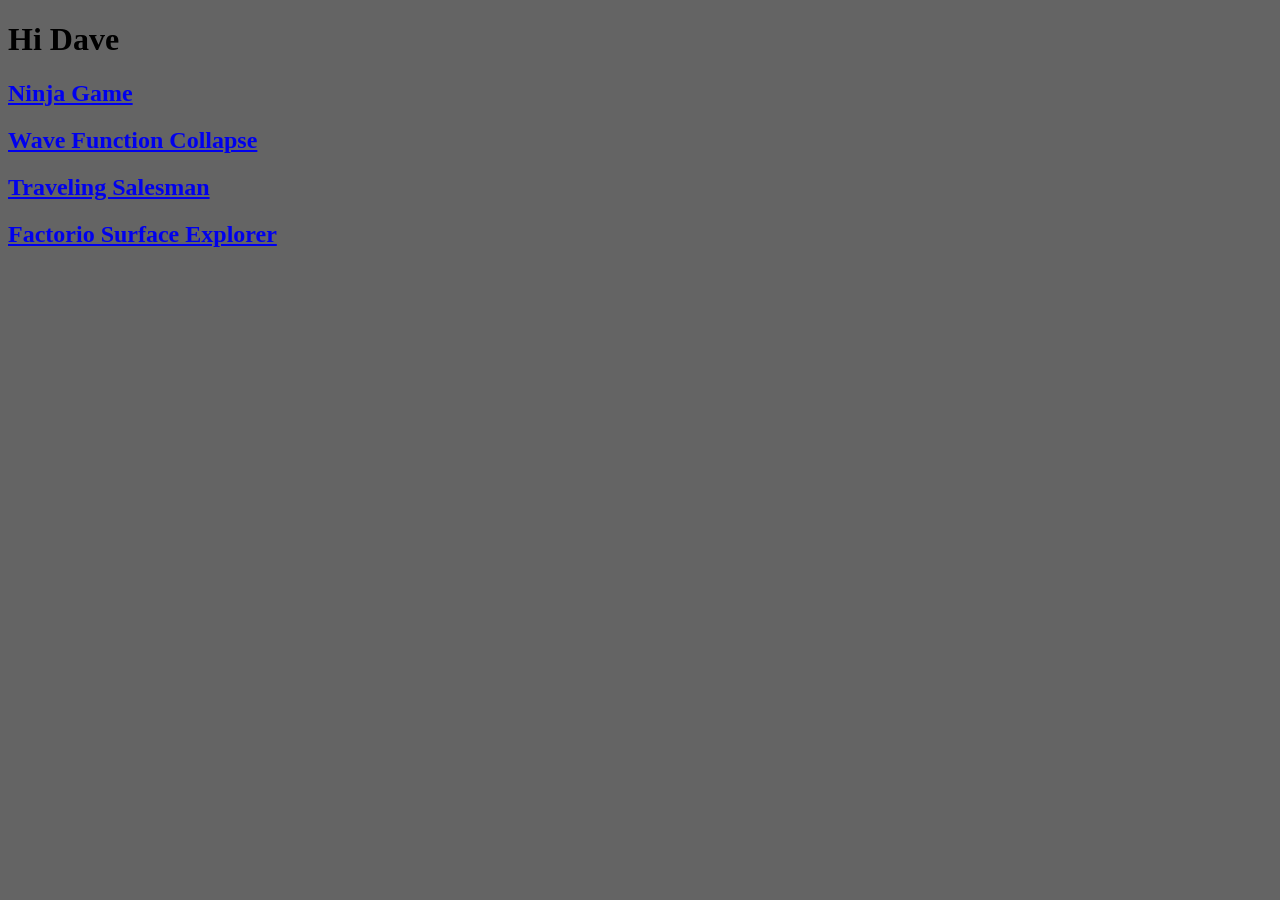
<file: index.html>
<!DOCTYPE html>
<html>
  <head>
    <title>Ober3550's Projects</title>
    <style>
        body {
            background-color: #646464;
        }
    </style>
  </head>
  <body>
    <h1>Hi Dave</h1>
    <a href="/ninja.html"><h2>Ninja Game</h2></a>
    <a href="/wavefunctioncollapse.html"><h2>Wave Function Collapse</h2></a>
    <a href="/TravelingSalesman.html"><h2>Traveling Salesman</h2></a>
    <a href="/seed-search/"><h2>Factorio Surface Explorer</h2></a>
  </body>
</html>
</file>
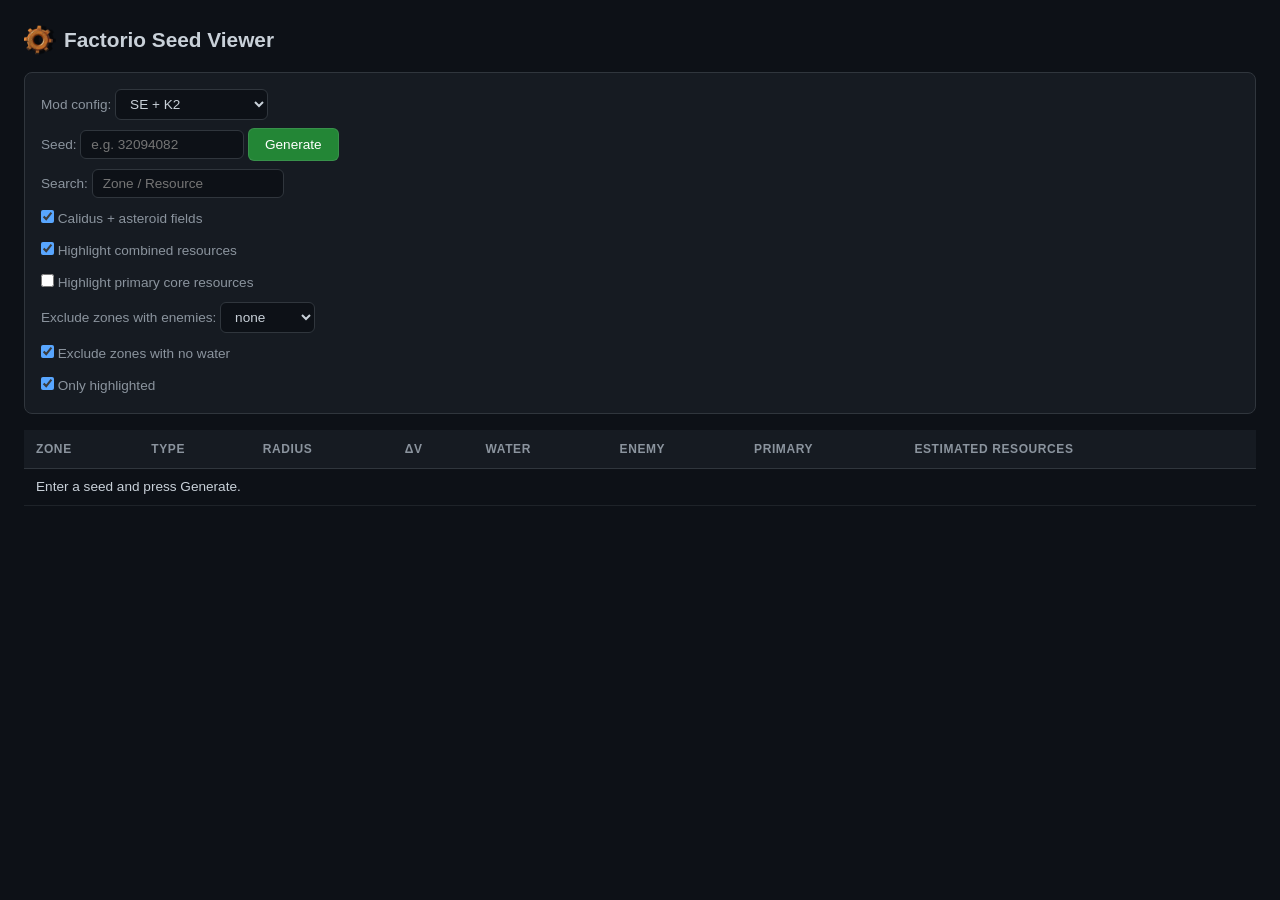
<file: seed-search/index.html>
<!DOCTYPE html>
<html lang="en">
<head>
  <meta charset="UTF-8">
  <meta name="viewport" content="width=device-width, initial-scale=1.0">
  <title>Factorio Seed Viewer</title>
  <link rel="stylesheet" href="assets-bc57a28/style.css">
</head>
<body>
  <div class="app no-sidebar">
    <main id="main">
      <div class="page">
        <h2 class="page-title"><img src="assets-bc57a28/factorio-gear.webp" alt="" width="32" height="32"> Factorio Seed Viewer</h2>
        <details id="featured" hidden style="margin:0.5em 0 1em">
          <summary style="cursor:pointer"><strong>Top seeds</strong> <span id="featured-note" class="hint"></span></summary>
          <div class="filter-bar seed-controls" style="margin-top:0.5em">
            <div id="featured-prod" class="check-line"></div>
            <div><label>Planets: <select id="featured-planets"></select></label></div>
          </div>
          <div class="featured-scroll" style="margin-top:0.5em">
          <table class="data-table">
            <thead id="featured-head" style="position:sticky;top:0;background:var(--bg,#0d1117)"></thead>
            <tbody id="featured-body"></tbody>
          </table>
          </div>
        </details>
        <div class="filter-bar seed-controls">
          <div><label>Mod config: <select id="mod-select"></select></label></div>
          <div><label>Seed: <input type="text" inputmode="numeric" id="seed-input" placeholder="e.g. 32094082" autocomplete="off" style="width:12em"></label>
            <button type="button" class="btn" id="gen-btn">Generate</button>
            <span id="gen-status" class="hint"></span></div>
          <div id="seed-loot-row" hidden><label>Loot: <code id="seed-loot" style="font-size:1.05em"></code></label></div>
          <div class="se-only"><label>Search: <input type="text" id="zt-search" placeholder="Zone / Resource" autocomplete="off"></label></div>
          <div class="se-only"><label class="hint" title="The Calidus home system plus every asteroid field (fields orbit other stars, incl. the naquium-primary one) — the default SE view"><input type="checkbox" id="cal-filter" checked> Calidus + asteroid fields</label></div>
          <div class="se-only"><label class="hint" title="Highlight the surfaces to settle for a resource combination: vulcanite + cryonite + holmium, vulcanite + iridium, cryonite + holmium, vitamelange + stone (vitamelange-primary), and the nearest beryllium- and iridium-primary surfaces. Where a seed has no surface for a combination, the nearest surface for each of its resources is marked instead"><input type="checkbox" id="hl-combined" checked> Highlight combined resources</label></div>
          <div class="se-only"><label class="hint" title="Highlight every zone whose primary resource is vulcanite, cryonite, holmium, iridium, beryllium, vitamelange or naquium - where that resource's core fragments come from"><input type="checkbox" id="hl-primary"> Highlight primary core resources</label></div>
          <div class="se-only"><label class="hint" title="Zones with this enemy level or more are passed over by the highlighting: the next suitable zone is marked instead">Exclude zones with enemies: <select id="hl-enemy"></select></label></div>
          <div class="se-only"><label class="hint" title="Never highlight a zone without water - not even as the last resort for a resource no watered zone has"><input type="checkbox" id="hl-wet" checked> Exclude zones with no water</label></div>
          <div class="se-only"><label class="hint" title="Only the rows with a colour wash: Nauvis, surfaces holding a resource combination, and the nearest naquium-primary asteroid field"><input type="checkbox" id="hl-filter"> Only highlighted</label></div>
        </div>
        <div id="planet-cards" class="planet-cards"></div>
        <table class="data-table" id="zone-table">
          <thead id="zt-head"><tr>
            <th class="sortable" data-key="name" style="cursor:pointer">Zone <span class="sort-ind"></span></th>
            <th class="sortable" data-key="type" style="cursor:pointer">Type <span class="sort-ind"></span></th>
            <th class="sortable" data-key="radius" style="cursor:pointer">Radius <span class="sort-ind"></span></th>
            <th title="Travel Δv to Nauvis (km)" class="sortable" data-key="dv" style="cursor:pointer">Δv <span class="sort-ind"></span></th>
            <th>Water</th><th>Enemy</th>
            <th class="sortable" data-key="primary" style="cursor:pointer">Primary <span class="sort-ind"></span></th>
            <th>Estimated resources</th>
          </tr></thead>
          <tbody id="zt-body"><tr><td colspan="8" class="hint">Enter a seed and press Generate.</td></tr></tbody>
        </table>
      </div>
    </main>
  </div>
  <script src="assets-bc57a28/shell.js"></script>
  <script src="assets-bc57a28/gen-bridge.js"></script>
  <script src="assets-bc57a28/universe-wasm.js"></script>
  <script src="assets-bc57a28/estimate-core.js"></script>
  <script src="assets-bc57a28/analyze.js"></script>
</body>
</html>
</file>
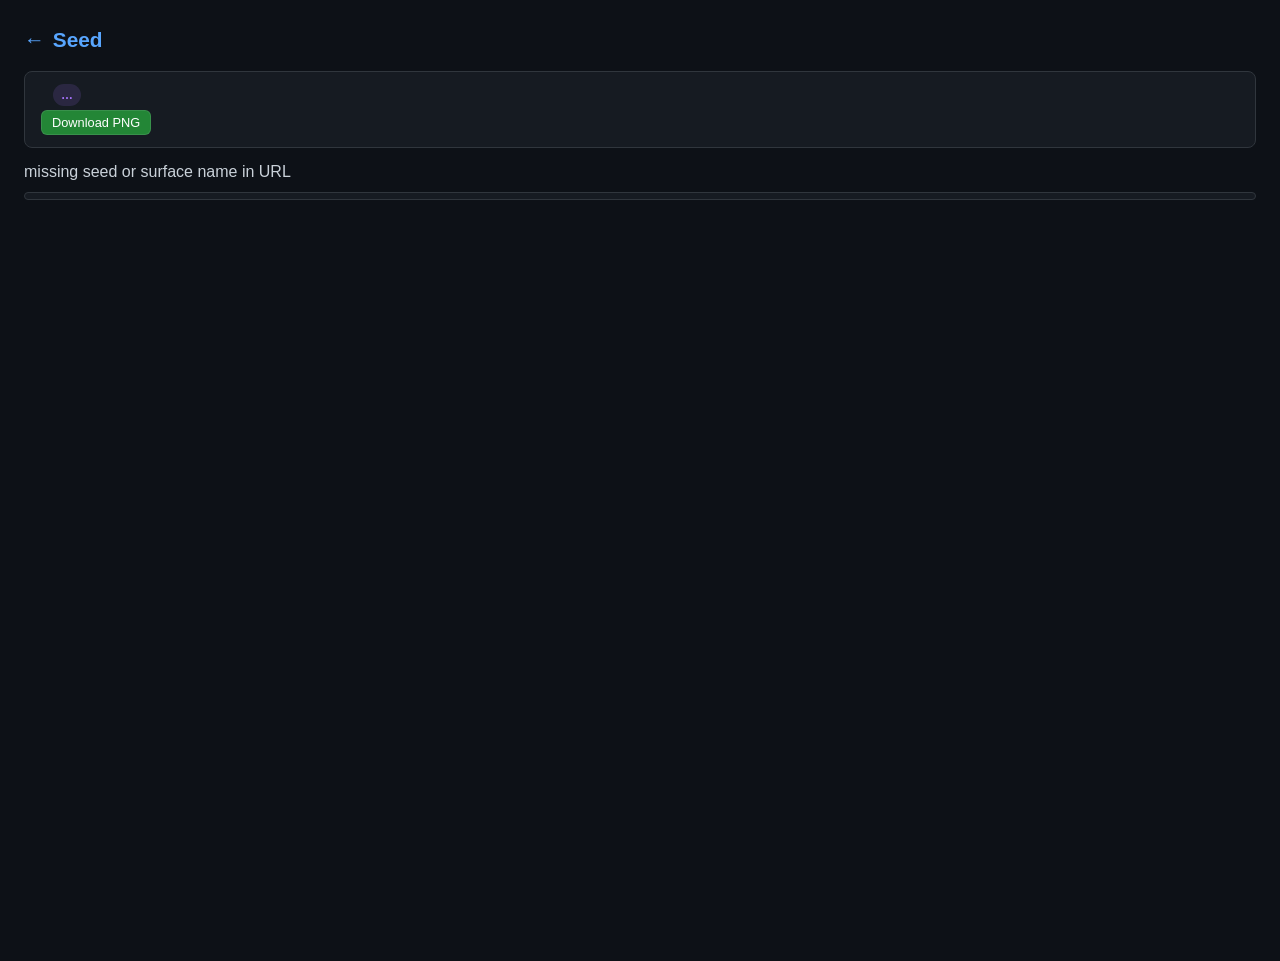
<file: seed-search/surface.html>
<!DOCTYPE html>
<html lang="en">
<head>
  <meta charset="UTF-8">
  <meta name="viewport" content="width=device-width, initial-scale=1.0">
  <title>Surface — Surface Explorer</title>
  <link rel="stylesheet" href="assets-bc57a28/style.css">
</head>
<body>
  <div class="app no-sidebar">
    <main id="main">
      <div class="page">
        <h2 class="seed-link"><a id="sf-crumb-seed" href="index.html" title="Back to this seed's zones">Seed</a></h2>
        <div class="zone-card"><strong id="sf-name"></strong> <span id="sf-badge" class="badge zone-type">…</span><span id="sf-meta"></span>
          <div id="sf-radius-row" class="radius-row" hidden><label>Radius: <input type="number" id="sf-radius" min="16" max="10000" step="1"></label>
            <button type="button" class="btn-sm" id="sf-go" hidden>Generate</button></div>
          <label id="sf-dim-wrap" class="dim-row" hidden title="How bright the terrain is drawn under the resources">Terrain Brightness: <span id="sf-dim-val">100%</span>
            <input type="range" id="sf-dim" min="0" max="100" value="100"></label>
          <div id="sf-enemy-wrap" class="check-row" hidden>
            <label id="sf-areas"><input type="checkbox" id="sf-enemy" checked> Enemy bases</label>
            <span id="sf-groups" hidden>
              <label><input type="checkbox" data-group="enemies" checked> Enemies</label>
              <label><input type="checkbox" data-group="trees" checked> Trees</label>
              <label><input type="checkbox" data-group="rocks" checked> Rocks</label>
              <label><input type="checkbox" data-group="huge" checked> Huge rocks</label>
              <label><input type="checkbox" data-group="cliffs" checked> Cliffs</label>
            </span>
            <label id="sf-seams" hidden><input type="checkbox" id="sf-seams-cb" checked> Core seams <span id="sf-seams-n" class="num"></span></label>
          </div>
          <div class="download-row"><button type="button" class="btn-sm" id="sf-download" hidden title="Save the map as it is shown - terrain at this brightness, with the layers that are ticked - as one PNG">Download PNG</button></div>
        </div>
        <div id="sf-status" class="hint surf-status"></div>
        <div class="progress-wrap" id="sf-progress-wrap"><div id="sf-progress" class="progress-fill"></div></div>
        <div class="surf-box">
          <canvas id="sf-canvas" width="600" height="600"></canvas>
          <div id="sf-res" class="hint"></div>
        </div>
      </div>
    </main>
  </div>
  <script src="assets-bc57a28/shell.js"></script>
  <script src="assets-bc57a28/gen-bridge.js"></script>
  <script src="assets-bc57a28/universe-wasm.js"></script>
  <script src="assets-bc57a28/surface-wasm.js"></script>
  <script src="assets-bc57a28/sa-wasm.js"></script>
  <script src="assets-bc57a28/gpu-surface.js"></script>
  <script src="assets-bc57a28/surface.js"></script>
</body>
</html>
</file>
<file: seed-search/assets-bc57a28/style.css>
/* ── SE Explorer GUI Styles ─────────────────────────────────────────── */
:root {
  --bg: #0d1117;
  --surface: #161b22;
  --border: #30363d;
  --text: #c9d1d9;
  --muted: #8b949e;
  --accent: #58a6ff;
  --green: #3fb950;
  --red: #f85149;
  --orange: #d2991d;
  --purple: #a371f7;

  /* Edge length of the square surface disc on the detail page. Deliberately a
     static px length, NOT a vh/vw expression: viewport units are pinned to the
     window, so browser zoom left the disc the same physical size while every
     label around it grew — zooming in made the map appear to shrink. In px it
     magnifies with the rest of the page, and `main` scrolls when it no longer
     fits. Change this one value to make the disc bigger or smaller. */
  --disc-size: 900px;
}

* { box-sizing: border-box; margin: 0; padding: 0; }

body {
  font-family: -apple-system, BlinkMacSystemFont, "Segoe UI", Helvetica, Arial, sans-serif;
  background: var(--bg);
  color: var(--text);
  line-height: 1.5;
  min-height: 100vh;
}

/* ── Layout ─────────────────────────────────────────────────────────── */
/* The sidebar is position:fixed so it stays pinned while the rest of the page
   scrolls (the bucket list under it can grow without dragging the nav away).
   .app gets padding-left equal to the sidebar width so content isn't covered;
   the sidebar itself scrolls internally (overflow-y:auto) if its links outgrow
   the viewport height. */
.app {
  display: flex;
  min-height: 100vh;
  padding-left: 220px;
}

.page-title { display: flex; align-items: center; gap: 8px; }

/* seed page controls: one setting per line */
.seed-controls > div + div { margin-top: 8px; }

/* surface page header: the seed, linking back to its zones */
.seed-link a { color: var(--accent); text-decoration: none; }
.seed-link a::before { content: "←"; display: inline-block; margin-right: 8px; }
.seed-link a:hover { text-decoration: underline; }

/* surface page: the zone's card, laid out like a zone row of the seed page */
.zone-card { display: flex; flex-wrap: wrap; align-items: baseline; gap: 4px 12px; background: var(--surface); border: 1px solid var(--border); border-radius: 8px; padding: 12px 16px; margin-bottom: 12px; font-size: 0.95rem; }
.zone-card > strong { font-size: 1.15rem; }
.zone-card #sf-meta { display: contents; }
.zone-card .k { color: var(--muted); }

/* the terrain brightness slider takes a line of its own in the card */
.zone-card .dim-row { flex-basis: 100%; display: flex; align-items: center; gap: 10px; color: var(--muted); font-size: 0.9rem; }
.zone-card .dim-row[hidden] { display: none; }
.zone-card .dim-row #sf-dim-val { color: var(--text); min-width: 3em; }
/* (no padding or border: the text-box styling of `input` above would leave
   the track wider than the knob can travel) */
.zone-card .dim-row input { flex: 1; max-width: 16em; padding: 0; border: 0; background: none; }
.res-info { display: block; margin-top: 6px; }
.zone-card .check-row { flex-basis: 100%; display: flex; flex-wrap: wrap; align-items: center; gap: 4px 16px; color: var(--muted); font-size: 0.9rem; }
.zone-card .check-row label { display: inline-flex; align-items: center; gap: 6px; cursor: pointer; font-size: inherit; }
.zone-card .check-row #sf-groups { display: contents; }
.zone-card .check-row #sf-groups[hidden], .zone-card .check-row label[hidden] { display: none; }
.zone-card .check-row[hidden] { display: none; }
.surf-status:empty { display: none; }
.surf-status { margin-bottom: 8px; }

/* the static pages (index.html, surface.html) have no sidebar */
.app.no-sidebar { padding-left: 0; }

.sidebar {
  position: fixed;
  top: 0;
  bottom: 0;
  left: 0;
  width: 220px;
  background: var(--surface);
  border-right: 1px solid var(--border);
  padding: 20px 0;
  display: flex;
  flex-direction: column;
  overflow-y: auto;
}

.sidebar h1 {
  font-size: 1.1rem;
  padding: 0 16px 16px;
  border-bottom: 1px solid var(--border);
  margin-bottom: 8px;
}

.nav-links {
  list-style: none;
  flex: 1;
}

.nav-links li a {
  display: block;
  padding: 8px 16px;
  color: var(--text);
  text-decoration: none;
  font-size: 0.9rem;
  transition: background 0.1s;
}
.nav-links li a:hover { background: rgba(88,166,255,0.1); color: var(--accent); }

.sidebar-footer {
  padding: 12px 16px;
  border-top: 1px solid var(--border);
  color: var(--muted);
  font-size: 0.75rem;
}

/* Stack the git/uptime lines vertically instead of on one line. */
.sidebar-footer small {
  display: block;
}

.sidebar-footer small + small {
  margin-top: 4px;
}

main {
  flex: 1;
  padding: 24px;
}

/* ── Buttons ────────────────────────────────────────────────────────── */
.btn, .btn-sm {
  display: inline-block;
  background: #238636;
  color: #fff;
  border: 1px solid rgba(240,246,252,0.1);
  border-radius: 6px;
  cursor: pointer;
  font-size: 0.85rem;
  text-decoration: none;
  transition: background 0.15s;
}
.btn { padding: 8px 16px; }
.btn-sm { padding: 4px 10px; font-size: 0.8rem; }
.btn:hover { background: #2ea043; }
.btn-sm:hover { background: #2ea043; }
.btn-secondary { background: var(--surface); color: var(--text); }
.btn-secondary:hover { background: #30363d; }

/* ── Page ───────────────────────────────────────────────────────────── */
.page h2 { margin-bottom: 16px; font-size: 1.3rem; }

/* ── Forms ──────────────────────────────────────────────────────────── */
.job-form, .filter-bar, .surface-gen-section {
  background: var(--surface);
  border: 1px solid var(--border);
  border-radius: 8px;
  padding: 16px;
  margin-bottom: 16px;
}

.job-form form, .filter-bar form {
  display: flex;
  gap: 12px;
  align-items: center;
  flex-wrap: wrap;
}

/* Zone type checkboxes */
.type-checkboxes {
  display: flex;
  gap: 10px;
  align-items: center;
  border: none;
  padding: 0;
  margin: 0;
}
.type-checkboxes legend {
  font-size: 0.8rem;
  color: var(--muted);
  text-transform: uppercase;
  letter-spacing: 0.05em;
  margin-right: 4px;
  float: left;
  line-height: 1.8;
}
.checkbox-label {
  font-size: 0.8rem;
  color: var(--text);
  cursor: pointer;
  display: flex;
  align-items: center;
  gap: 4px;
  white-space: nowrap;
}
.checkbox-label input[type="checkbox"] {
  accent-color: var(--accent);
}

label { font-size: 0.85rem; color: var(--muted); }
input, select {
  background: var(--bg);
  border: 1px solid var(--border);
  border-radius: 6px;
  color: var(--text);
  padding: 6px 10px;
  font-size: 0.85rem;
}
input:focus, select:focus { outline: none; border-color: var(--accent); }
input[type="number"] { width: 80px; }
input[type="checkbox"] { accent-color: var(--accent); }

/* ── Tables ─────────────────────────────────────────────────────────── */
.data-table {
  width: 100%;
  border-collapse: collapse;
  font-size: 0.85rem;
}

.data-table th {
  text-align: left;
  padding: 10px 12px;
  background: var(--surface);
  border-bottom: 1px solid var(--border);
  color: var(--muted);
  font-weight: 600;
  text-transform: uppercase;
  font-size: 0.75rem;
  letter-spacing: 0.05em;
}

.data-table td {
  padding: 8px 12px;
  border-bottom: 1px solid rgba(48,54,61,0.5);
}

.data-table tr:hover td { background: rgba(88,166,255,0.04); }

.row-done { border-left: 3px solid var(--green); }
.row-running { border-left: 3px solid var(--accent); }
.row-queued { border-left: 3px solid var(--orange); }
.row-failed { border-left: 3px solid var(--red); }

/* ── Badges ─────────────────────────────────────────────────────────── */
.badge {
  display: inline-block;
  padding: 2px 8px;
  border-radius: 12px;
  font-size: 0.75rem;
  font-weight: 600;
}
.badge.queued { background: rgba(210,153,29,0.15); color: var(--orange); }
.badge.running { background: rgba(88,166,255,0.15); color: var(--accent); }
.badge.done { background: rgba(63,185,80,0.15); color: var(--green); }
.badge.failed { background: rgba(248,81,73,0.15); color: var(--red); }
.badge.zone-type { background: rgba(163,113,247,0.15); color: var(--purple); }
/* by kind: planets green, moons blue; asteroid fields (and belts) keep the purple */
.badge.zone-type.zt-planet { background: rgba(63,185,80,0.15); color: var(--green); }
.badge.zone-type.zt-moon { background: rgba(88,166,255,0.15); color: var(--accent); }

/* ── Zone Detail ────────────────────────────────────────────────────── */
.zone-detail-grid {
  display: grid;
  grid-template-columns: 1fr 2fr;
  gap: 20px;
  margin-bottom: 24px;
}

@media (max-width: 700px) {
  .zone-detail-grid { grid-template-columns: 1fr; }
}

.zone-info, .zone-resources {
  background: var(--surface);
  border: 1px solid var(--border);
  border-radius: 8px;
  padding: 16px;
}

.zone-info h3, .zone-resources h3 {
  font-size: 0.85rem;
  color: var(--muted);
  text-transform: uppercase;
  letter-spacing: 0.05em;
  margin-bottom: 10px;
}

dl { display: grid; grid-template-columns: 1fr 2fr; gap: 4px 12px; font-size: 0.85rem; }
dt { color: var(--muted); }
dd { font-weight: 500; }

.num { font-family: "SF Mono", "Fira Code", monospace; text-align: right; }
.yields-cell { font-size: 0.8rem; color: var(--muted); max-width: 200px; overflow: hidden; text-overflow: ellipsis; white-space: nowrap; }

.surface-gen-section h3 { margin-bottom: 12px; color: var(--muted); font-size: 0.85rem; text-transform: uppercase; letter-spacing: 0.05em; }

.surface-jobs-list { margin-top: 16px; }
.surface-jobs-list h3 { margin-bottom: 8px; color: var(--muted); font-size: 0.85rem; }

/* ── Surface Viewer ─────────────────────────────────────────────────── */
.surface-viewer {
  display: flex;
  gap: 24px;
  align-items: flex-start;
}

.surface-meta {
  background: var(--surface);
  border: 1px solid var(--border);
  border-radius: 8px;
  padding: 16px;
  flex-shrink: 0;
  min-width: 200px;
}

.surface-meta p { margin-bottom: 6px; font-size: 0.85rem; }

.surface-image-container {
  flex: 1;
  overflow: auto;
  background: var(--bg);
  border: 1px solid var(--border);
  border-radius: 8px;
  padding: 12px;
}

.surface-image {
  display: block;
  max-width: 100%;
  height: auto;
}

.image-info {
  margin-top: 8px;
  color: var(--muted);
  font-size: 0.8rem;
  text-align: center;
}

/* ── Loading spinner ────────────────────────────────────────────────── */
.loading {
  text-align: center;
  padding: 40px;
  color: var(--muted);
}

.spinner {
  display: inline-block;
  width: 32px;
  height: 32px;
  border: 3px solid var(--border);
  border-top-color: var(--accent);
  border-radius: 50%;
  animation: spin 0.8s linear infinite;
  margin-top: 12px;
}

@keyframes spin { to { transform: rotate(360deg); } }

.error { color: var(--red); font-size: 0.85rem; margin-top: 8px; }

/* ── Sortable headers ─────────────────────────────────────────────── */
.sort-header {
  color: var(--muted);
  text-decoration: none;
  cursor: pointer;
  user-select: none;
  white-space: nowrap;
}
.sort-header:hover { color: var(--accent); }
.sort-header.active { color: var(--accent); font-weight: 600; }

.disabled-check {
  opacity: 0.7;
  cursor: not-allowed;
}
.disabled-check input[disabled] {
  accent-color: var(--green);
  cursor: not-allowed;
}

/* zone batch actions + row buttons (per-seed generation) */
.batch-actions { display: flex; gap: 8px; margin: 8px 0; flex-wrap: wrap; }
/* keep this a real table-cell (was display:flex, which dropped it from the row
   layout so its bottom border didn't line up with the other cells) */
.row-actions { white-space: nowrap; vertical-align: middle; }
.row-actions > * { vertical-align: middle; }
.row-actions > * + * { margin-left: 4px; }
.btn-secondary { background: #3a4a63; }
.crumbs { font-size: 0.85rem; opacity: 0.8; margin-bottom: 8px; }
.crumbs a { color: #7fb3ff; text-decoration: none; }
.danger { background: #6a2a2a; }

/* filter preset rule builder */
.rule-row { display: flex; gap: 6px; margin: 4px 0; flex-wrap: wrap; }
.rule-row select, .rule-row input { padding: 4px; }
.save-filter { display: flex; gap: 6px; align-items: center; margin-top: 6px; }

/* per-zone resource chips */
.res-chip { display: inline-block; background: #2a3446; border-radius: 4px; padding: 1px 5px; margin: 1px; font-size: 0.82rem; white-space: nowrap; }
.res-chip.est { background: #2f2a20; opacity: 0.85; }
.yields-cell { max-width: 520px; }
/* ore colours on the seed page: the SE resources by their usual shorthand
   colours, the base ores by their in-game map colours (lightened where the
   game's would vanish on the dark background) */
.ore { color: var(--ore, inherit); }
.res-chip.ore { opacity: 1; background: color-mix(in srgb, var(--ore, #8b949e) 16%, var(--surface)); border-left: 3px solid var(--ore, #8b949e); }
.res-chip.ore strong { color: var(--text); }
.ore-holmium { --ore: #ff8fd8; }
.ore-vulcanite { --ore: #f85149; }
.ore-cryonite { --ore: #58a6ff; }
.ore-beryllium { --ore: #39d3d3; }
.ore-iridium { --ore: #e6b422; }
.ore-vitamelange { --ore: #3fb950; }
.ore-naquium { --ore: #a371f7; }
.ore-iron { --ore: #8fb3c9; }
.ore-copper { --ore: #e07a45; }
.ore-stone { --ore: #c2ad7a; }
.ore-coal { --ore: #9aa0a6; }
.res-chip.ore-coal { background: #050505; }
.ore-crude-oil { --ore: #d24fd0; }
.ore-uranium { --ore: #a4e22a; }
/* loot letters in the top seeds list: productivity, speed, efficiency */
.loot-P { color: #ff8fd8; }
.loot-S { color: #58a6ff; }
.loot-E { color: #3fb950; }
/* base / Space Age: one card per planet, in its colours */
.planet-cards { display: grid; grid-template-columns: repeat(auto-fill, minmax(220px, 1fr)); gap: 10px; }
.planet-cards:empty { display: none; }
.planet-card { background: var(--combo); border-radius: 8px; padding: 18px 16px; font-size: 1.1rem; font-weight: 600; cursor: pointer; }
.planet-card:hover { filter: brightness(1.25); }
.planet-card.row-closed { cursor: default; }
.planet-icon { margin-right: 6px; }
.seed-controls > [hidden], #zone-table[hidden] { display: none; }

/* surfaces holding a resource combination (analyze.js COMBOS) */
#zone-table tbody tr.row-combo { background: var(--combo); }
#zone-table tbody tr.row-combo td { background: transparent; }
#zone-table tbody tr.row-combo[data-href]:hover td { background: rgba(255,255,255,0.07); }

/* generation status + in-flight feedback */
.gen-status { display: inline-block; font-size: 0.8rem; padding: 1px 6px; border-radius: 4px; white-space: nowrap; margin-left: 2px; }
.gen-status.running { background: #2b3a52; color: #9ec5ff; animation: pulse 1.2s ease-in-out infinite; }
.gen-status.failed { background: #4a2222; color: #ffb3b3; }
@keyframes pulse { 0%,100% { opacity: 1; } 50% { opacity: 0.45; } }
/* htmx marks the element .htmx-request while its request is in flight */
.btn.htmx-request, .btn-sm.htmx-request { opacity: 0.6; pointer-events: none; position: relative; }
.btn.htmx-request::after, .btn-sm.htmx-request::after { content: " ⏳"; }
button[disabled] { opacity: 0.55; cursor: not-allowed; }

/* live surface watch grid */
.surf-grid-wrap { margin-top: 12px; }
.surf-grid-head { display: flex; align-items: center; gap: 10px; margin-bottom: 8px; font-size: 0.95rem; }
.surf-grid {
  position: relative;
  width: min(80vh, 100%);
  aspect-ratio: 1 / 1;
  background: #14181f;
  border: 1px solid #2a3446;
  border-radius: 6px;
  overflow: hidden;
}
.surf-cell { position: absolute; box-sizing: border-box; display: flex; align-items: center; justify-content: center; }
/* Origin (0,0) / spawn marker — dead-centre of the disk. */
.origin-dot {
  position: absolute; left: 50%; top: 50%;
  width: 4px; height: 4px; margin: -2px 0 0 -2px;
  background: #ff2d2d; border-radius: 50%; z-index: 20; pointer-events: none;
}
.surf-cell img { width: 100%; height: 100%; display: block; image-rendering: pixelated; }
.surf-cell.queued { background: #1b2230; box-shadow: inset 0 0 0 1px #222c3a; }
.surf-cell.running { background: #1f2a3d; box-shadow: inset 0 0 0 1px #37507a; animation: pulse 1.2s ease-in-out infinite; }
.surf-cell.running span, .surf-cell.failed span { font-size: 1.4rem; opacity: 0.8; }
.surf-cell.failed { background: #33201f; box-shadow: inset 0 0 0 1px #6a3030; }
.surf-cell img.surf-full, .surf-full { position: absolute; inset: 0; width: 100%; height: 100%; object-fit: contain; image-rendering: pixelated; }

/* page header row (title + actions) + cancel */
.page-head { display: flex; align-items: center; justify-content: space-between; gap: 12px; }
.btn.danger { background: #5a2626; border-color: #7a3333; color: #ffd7d7; }
.btn.danger:hover { background: #7a3333; }
.badge.cancelled, .badge.canceled { background: #4a3a20; color: #e8c98a; }
.head-actions { display: flex; gap: 8px; }

/* filter-preset accordion */
.preset-list { display: flex; flex-direction: column; gap: 6px; margin-top: 10px; }
.preset-item { border: 1px solid #2a3446; border-radius: 6px; background: #171c24; overflow: hidden; }
.preset-item > summary {
  list-style: none; cursor: pointer; padding: 10px 12px;
  display: flex; align-items: center; gap: 10px; user-select: none;
}
.preset-item > summary::-webkit-details-marker { display: none; }
.preset-item > summary::before { content: "▸"; color: #7a8aa0; transition: transform 0.15s; }
.preset-item[open] > summary::before { transform: rotate(90deg); }
.preset-item[open] > summary { border-bottom: 1px solid #2a3446; background: #1b2230; }
.preset-item.new > summary { color: #9ec5ff; }
.preset-name { font-weight: 600; }
.rule-sum { color: #8a97a8; font-size: 0.85rem; margin-left: auto; text-align: right; }
.preset-body { padding: 12px; }
.preset-body .rules-rows { display: flex; flex-direction: column; gap: 6px; margin: 8px 0; }
.rule-row { display: flex; gap: 6px; flex-wrap: wrap; align-items: center; }
.preset-actions { display: flex; gap: 8px; margin-top: 10px; }
.badge.custom { background: #24405a; color: #9ec5ff; }

/* rule-row builder: checkbox + resource selects + actions */
.rule-row { display: flex; gap: 8px; flex-wrap: wrap; align-items: center; }
.prim-check { display: inline-flex; align-items: center; gap: 4px; font-size: 0.82rem; color: #9ec5ff; white-space: nowrap; }
.prim-check input { margin: 0; }
.res-selects { display: inline-flex; gap: 6px; flex-wrap: wrap; }
.rule-row .btn-sm.ghost { background: #b23838; border-color: #d05050; color: #ffffff; }
.rule-row .btn-sm.ghost:hover { background: #d05050; border-color: #e07070; color: #ffffff; }
.rule-row.legacy { color: #b58a5a; font-size: 0.85rem; gap: 6px; }

/* collapsible resource tail in the seed zone table */
/* override the clipping from the base .yields-cell so chips can show/wrap */
.yields-cell { white-space: normal; overflow: visible; text-overflow: clip; max-width: 560px; }
.res-more { display: inline; }
.res-more > summary { display: inline; list-style: none; cursor: pointer; }
.res-more > summary::-webkit-details-marker { display: none; }
.more-count { color: #7a8aa0; font-size: 0.8rem; white-space: nowrap; }
.res-more > summary::after { content: " ▸"; color: #7a8aa0; }
.res-more[open] > summary::after { content: " ▾"; }
.res-more[open] .more-count { display: none; }
.res-rest { display: inline; }

/* seed zone table: sortable headers + search + info rows */
.data-table th.sortable { cursor: pointer; user-select: none; white-space: nowrap; }
.data-table th.sortable:hover { color: var(--text); }
.sort-ind { color: var(--accent); font-size: 0.7rem; }
#zone-search { min-width: 260px; padding: 7px 10px; }
tr.zone-info { opacity: 0.66; }
tr.zone-info:hover { opacity: 1; }
.row-actions.muted { color: var(--muted); }

/* grouped surface jobs (accordion per surface) */
.surf-group { border: 1px solid var(--border); border-radius: 6px; background: var(--surface); overflow: hidden; }
.surf-group > summary { list-style: none; cursor: pointer; padding: 9px 12px; display: flex; align-items: center; gap: 10px; user-select: none; flex-wrap: wrap; }
.surf-group > summary::-webkit-details-marker { display: none; }
.surf-group > summary::before { content: "▸"; color: var(--muted); }
.surf-group[open] > summary::before { transform: rotate(90deg); }
.surf-group[open] > summary { border-bottom: 1px solid var(--border); }
.surf-group .preset-name { font-weight: 600; }
.surf-group .job-count { color: var(--muted); font-size: 0.8rem; }
.surf-group summary a.badge { text-decoration: none; }
.data-table.compact td, .data-table.compact th { padding: 5px 10px; font-size: 0.8rem; }

/* workers page */
.worker-pools { display: grid; grid-template-columns: 1fr 1fr; gap: 16px; }
@media (max-width: 800px) { .worker-pools { grid-template-columns: 1fr; } }
.worker-pool { background: var(--surface); border: 1px solid var(--border); border-radius: 8px; padding: 14px; }
.pool-head { display: flex; align-items: center; gap: 10px; flex-wrap: wrap; margin-bottom: 10px; }
.pool-head h3 { font-size: 1rem; }
.pool-form { display: flex; align-items: center; gap: 6px; margin-left: auto; }
.pool-form input[type=number] { width: 64px; }
.worker-list { list-style: none; display: flex; flex-direction: column; gap: 4px; }
.worker-list li { display: flex; align-items: center; gap: 8px; font-size: 0.85rem; padding: 4px 6px; border-radius: 4px; background: var(--bg); }
.worker-list li.idle { color: var(--muted); }
.dot { width: 9px; height: 9px; border-radius: 50%; flex-shrink: 0; display: inline-block; }
.dot.running { background: var(--accent); animation: pulse 1.2s ease-in-out infinite; }
.dot.idle { background: #3a4250; }

/* shared worker pool tags */
.wtag { display: inline-block; padding: 1px 6px; border-radius: 4px; font-size: 0.7rem; font-weight: 600; margin-right: 4px; }
.wtag.uni { background: rgba(210,153,29,0.18); color: var(--orange); }
.wtag.surf { background: rgba(88,166,255,0.18); color: var(--accent); }
.pool-form { flex-wrap: wrap; }
.pool-form label { display: inline-flex; align-items: center; gap: 4px; }

.muted { color: var(--muted); }

/* watch page: metadata + grid side by side */
.watch-layout { display: flex; gap: 20px; align-items: flex-start; flex-wrap: wrap; }
.watch-layout .surface-meta { flex: 0 0 300px; max-width: 340px; }
.watch-layout .surface-meta h3 { font-size: 0.85rem; color: var(--muted); text-transform: uppercase; letter-spacing: 0.05em; margin: 12px 0 6px; }
.watch-layout .watch-grid-col { flex: 1 1 400px; min-width: 300px; }

/* watch layout override: thin meta panel + square surface sized to view height */
.watch-layout { flex-wrap: nowrap; gap: 16px; }
.watch-layout .surface-meta { flex: 0 0 240px; max-width: 240px; }
/* Sized by its content (the fixed-width disc) rather than by the space left
   over, so the column never squeezes the square when the window is narrow —
   `main` scrolls instead. */
.watch-layout .watch-grid-col { flex: 0 0 auto; min-width: 0; display: flex; justify-content: flex-start; align-items: flex-start; }
/* Static edge length (see --disc-size). Not a % of the parent either, which
   would be circular and collapse the square. */
.watch-grid-col .surf-grid { width: var(--disc-size); max-width: none; }
/* No narrow-window breakpoint here on purpose. A `flex-wrap: wrap` + full-width
   meta panel below ~760px fires on zoom too — zooming in shrinks the viewport
   in CSS px, which used to drop the disc onto its own line under the metadata
   box. Meta and disc stay side by side at every zoom level; scroll right to
   reach the disc when it does not fit. */

/* grid status now lives in the meta panel (under Regenerate) */
.grid-status { font-size: 0.85rem; color: var(--muted); display: flex; flex-wrap: wrap; align-items: center; gap: 8px; }
.watch-grid-col .surf-grid-wrap { margin-top: 0; }

/* wider meta card + ore table inset within the card padding */
.watch-layout .surface-meta { flex: 0 0 300px; max-width: 300px; }
.surface-meta .data-table { font-size: 0.8rem; }
.surface-meta .data-table th, .surface-meta .data-table td { padding: 4px 6px; }
.surface-meta .data-table th:first-child, .surface-meta .data-table td:first-child { padding-left: 0; }
.surface-meta .data-table th:last-child, .surface-meta .data-table td:last-child { padding-right: 0; }

/* layered surface: dimmed terrain + bright ore (mix-blend lighten) */
.surf-grid.layered { --terr-b: 0.45; }
.surf-grid .layer { position: absolute; inset: 0; width: 100%; height: 100%; object-fit: contain; image-rendering: pixelated; }
.surf-grid.layered > .layer { inset: 0; }
.surf-grid .layer.terrain { filter: brightness(var(--terr-b, 0.45)); z-index: 1; }
.surf-grid .layer.ore { z-index: 2; }  /* transparent PNG (black→alpha 0) shows terrain through */

/* per-resource ore show/hide legend */
.ore-swatch { display: inline-block; width: 10px; height: 10px; border-radius: 2px; margin-right: 6px; vertical-align: middle; box-shadow: inset 0 0 0 1px rgba(255,255,255,0.25); }
.data-table.ore-legend td, .data-table.ore-legend th { padding: 3px 6px; }
.data-table.ore-legend .ore-toggle { cursor: pointer; margin: 0; vertical-align: middle; }
.ore-toggle-actions { margin: 6px 0 2px; display: flex; gap: 6px; }
.surf-cell { overflow: hidden; }
.dim-slider { display: flex; flex-direction: column; gap: 4px; font-size: 0.8rem; color: var(--muted); margin: 10px 0; }
.dim-slider input[type=range] { width: 100%; }

/* FSR test-bench panel (Nauvis surface view) */
.fsr-panel { border: 1px solid var(--border); border-radius: 6px; background: var(--surface); padding: 12px 14px; margin: 16px 0; max-width: 760px; }
.fsr-panel-head { display: flex; align-items: baseline; justify-content: space-between; gap: 10px; flex-wrap: wrap; margin-bottom: 8px; }
.fsr-panel h3 { margin: 0; }
.fsr-panel h3 .hint { font-weight: normal; font-size: 0.72rem; color: var(--muted); }
.fsr-toggle { display: flex; align-items: center; gap: 6px; font-size: 0.78rem; color: var(--muted); cursor: pointer; }
.fsr-table { width: 100%; border-collapse: collapse; font-size: 0.76rem; transition: opacity 0.15s; }
.fsr-table[data-on="0"] { opacity: 0.4; }
.fsr-table th { text-align: center; font-weight: 600; color: var(--muted); padding: 3px 6px; border-bottom: 1px solid var(--border); }
.fsr-table th:first-child { text-align: left; }
.fsr-table td { padding: 5px 6px; border-bottom: 1px solid var(--border); }
.fsr-table tr:last-child td { border-bottom: none; }
.fsr-name { white-space: nowrap; }
.fsr-name .sw { display: inline-block; width: 10px; height: 10px; border-radius: 2px; margin-right: 6px; vertical-align: middle; box-shadow: inset 0 0 0 1px rgba(255,255,255,0.25); }
.fsr-cell { display: flex; align-items: center; gap: 6px; }
.fsr-cell input[type=range] { flex: 1; min-width: 54px; }
.fsr-cell output { color: var(--muted); width: 3.1em; text-align: right; font-variant-numeric: tabular-nums; }
.fsr-panel > button { margin-top: 10px; }

/* clickable zone rows (navigate to surface detail) */
.data-table tr.clickable { cursor: pointer; }
.data-table tr.clickable:hover td { background: rgba(88,166,255,0.09); }

/* wipe-system button in the sidebar footer */
.wipe-btn { width: 100%; margin-bottom: 8px; font-size: 0.8rem; }

/* per-cell progress as a stacked layer (terrain cells fill under the ore layer) */
.surf-grid .layer.cell-layer { position: absolute; inset: 0; width: 100%; height: 100%; }

/* ── Client-side surface panel (Analyze seed) ─────────────────────────── */
.surf-panel { position: fixed; inset: 0; background: rgba(0,0,0,0.6); display: flex; align-items: center; justify-content: center; z-index: 60; }
.surf-panel[hidden] { display: none; }
.surf-panel .surf-box { background: var(--surface); border: 1px solid var(--border); border-radius: 10px; padding: 14px 16px; max-width: min(94vw, 1000px); max-height: 92vh; overflow: auto; box-shadow: 0 12px 40px rgba(0,0,0,0.5); }
.surf-panel .surf-head { display: flex; align-items: center; gap: 12px; margin-bottom: 10px; }
.surf-panel .surf-head strong { font-size: 1.05rem; }
.surf-panel .surf-head .hint { flex: 1; }
.surf-panel canvas { display: block; max-width: 100%; margin: 8px auto 0; image-rendering: pixelated; background: #0a0d13; border: 1px solid var(--border); border-radius: 6px; }
.surf-panel #surf-res { margin-top: 8px; }
.res-chip.surf { background: #1e3a2b; }

/* Mod config dropdown in the sidebar */
.modcfg {
  display: flex;
  flex-direction: column;
  gap: 4px;
  padding: 0 16px 12px;
  font-size: 0.75rem;
  color: var(--muted);
  border-bottom: 1px solid var(--border);
  margin-bottom: 8px;
}
.modcfg select {
  background: var(--surface-2, #1b2532);
  color: var(--text);
  border: 1px solid var(--border);
  border-radius: 4px;
  padding: 4px 6px;
  font-size: 0.85rem;
}

/* Zone table rows open a dedicated surface page */
#zone-table tbody tr[data-href] { cursor: pointer; }
#zone-table tbody tr[data-href]:hover td { background: rgba(88,166,255,0.07); }
a.btn-sm {
  display: inline-block;
  text-decoration: none;
  text-align: center;
}
/* Dedicated /surface page canvas */
#sf-canvas { width: 100%; max-width: 720px; height: auto; image-rendering: pixelated; }
/* core seam icons: placed over the map by position, coloured by the zone's core resource */
.seam-layer { position: absolute; width: 100%; max-width: 720px; aspect-ratio: 1 / 1; pointer-events: none; z-index: 4; }
.seam-layer[hidden] { display: none; }
.seam-icon { position: absolute; width: 9px; height: 8.5px; transform: translate(-50%, -55%); pointer-events: auto; cursor: help; filter: drop-shadow(0 0 1.5px rgba(0,0,0,0.9)); }
.seam-icon svg { display: block; width: 100%; height: 100%; }
.seam-icon .seam-bg { fill: var(--ore, #6ed7ff); }

/* Chunked render progress bar (/surface page) */
.progress-wrap {
  position: relative;
  height: 8px;
  border-radius: 4px;
  background: var(--surface);
  border: 1px solid var(--border);
  margin: 4px 0 10px;
  overflow: hidden;
}
.progress-fill {
  height: 100%;
  width: 0%;
  background: var(--accent, #58a6ff);
  transition: width 0.15s ease-out;
}

/* ── Seed page on a narrow screen ────────────────────────────────────────
   A row of eight columns cannot fit a phone, so each zone becomes a card:
   name and type, then radius / Δv / water / enemy / primary on one wrapping
   line, then its resources across the full width. The header shrinks to the
   sortable columns. */
@media (max-width: 720px) {
  main { padding: 12px; min-width: 0; }
  #zone-table, #zone-table thead, #zone-table tbody { display: block; }
  #zone-table thead tr { display: flex; flex-wrap: wrap; gap: 4px 14px; padding: 8px 10px; background: var(--surface); border-bottom: 1px solid var(--border); }
  #zone-table th { display: none; padding: 0; border: 0; background: none; }
  #zone-table th.sortable { display: block; }
  #zone-table thead tr::before { content: "Sort:"; color: var(--muted); font-size: 0.85rem; }
  #zone-table tbody tr { display: flex; flex-wrap: wrap; align-items: baseline; gap: 4px 12px; padding: 10px; border-bottom: 1px solid rgba(48,54,61,0.5); }
  #zone-table td { padding: 0; border: 0; text-align: left; }
  #zone-table td::before { color: var(--muted); }
  #zone-table td:nth-child(3)::before { content: "r "; }
  #zone-table td:nth-child(4)::before { content: "Δv "; }
  #zone-table td:nth-child(5)::before { content: "water "; }
  #zone-table td:nth-child(6)::before { content: "enemy "; }
  #zone-table td:nth-child(7)::before { content: "primary "; }
  #zone-table td.yields-cell { flex-basis: 100%; max-width: none; }
  #zone-table td[colspan] { flex-basis: 100%; }
  /* the top seeds table keeps its columns and scrolls sideways */
  #featured table { min-width: 760px; }
}

/* Top seeds: a zone per need, five lines each (what it is for, zone, radius,
   travel, enemies), labelled by the Zone column */
.slot-lines { display: grid; grid-auto-rows: 20px; line-height: 20px; white-space: nowrap; }
.slot-lines.labels { color: var(--muted); font-size: 0.85em; }
.slot-lines a { color: var(--accent); font-weight: 600; }
.slot-lines .none { color: var(--muted); }
.enemy-none { color: #3fb950; } .enemy-low { color: #d4a72c; } .enemy-high { color: #f85149; }
/* every zone column the same width, whatever its heading */
#featured-head th.slot { width: 14em; min-width: 14em; box-sizing: border-box; }
/* The table is as tall as its rows and scrolls with the page. Where the
   window is narrower than its columns it scrolls sideways in its own box
   (which is also where the heading stops following the page). */
@media (max-width: 1180px) { .featured-scroll { overflow-x: auto; } }
#featured-prod { display: flex; flex-wrap: wrap; align-items: center; gap: 4px 14px; }
#featured-prod label { display: inline-flex; align-items: center; gap: 5px; cursor: pointer; }
.zone-card .download-row { flex-basis: 100%; }
.zone-card .radius-row { flex-basis: 100%; display: flex; align-items: center; gap: 8px; color: var(--muted); font-size: 0.9rem; }
.zone-card .radius-row label { font-size: inherit; display: inline-flex; align-items: center; gap: 10px; }
.zone-card .radius-row[hidden] { display: none; }
.zone-card .radius-row input { width: 7em; }
.zone-card .radius-row input[readonly] { opacity: 0.75; cursor: default; }
</file>
